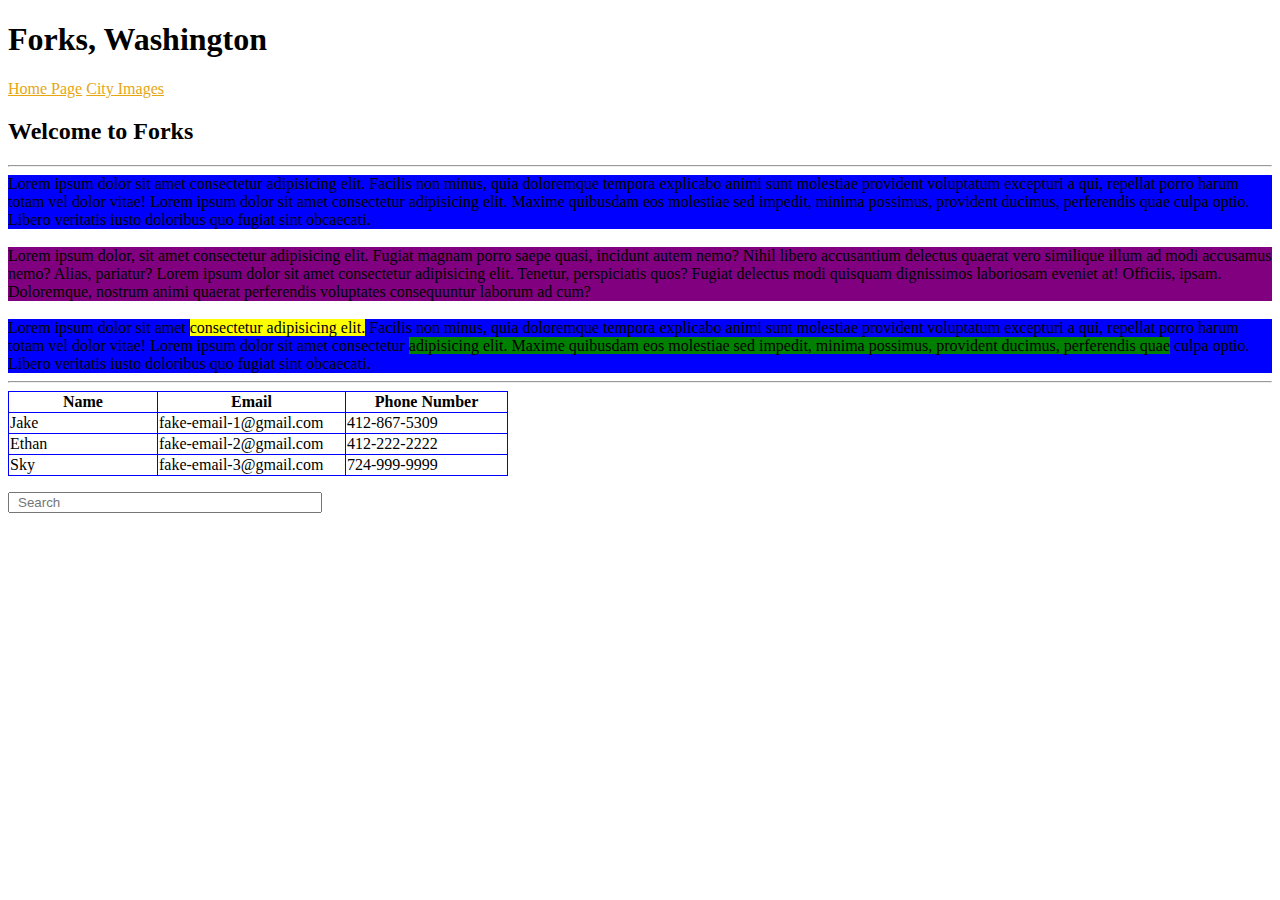
<file: index.html>
<!DOCTYPE html>
<html lang="en">
  <head>
    <meta charset="UTF-8" />
    <meta http-equiv="X-UA-Compatible" content="IE=edge" />
    <meta name="viewport" content="width=device-width, initial-scale=1.0" />
    <link rel="stylesheet" href="css\styles.css" />
    <title>Index | 1-B</title>
  </head>
  <body>
    <header>
      <h1>Forks, Washington</h1>
      <nav>
        <a href="index.html" title="Home Page">Home Page</a>
        <a href="cityimages.html" title="City Images">City Images</a>
      </nav>
    </header>

    <main>
      <h2>Welcome to Forks</h2>
      <hr />
      <div class="firstpara">
        Lorem ipsum dolor sit amet consectetur adipisicing elit. Facilis non minus, quia doloremque tempora explicabo
        animi sunt molestiae provident voluptatum excepturi a qui, repellat porro harum totam vel dolor vitae! Lorem
        ipsum dolor sit amet consectetur adipisicing elit. Maxime quibusdam eos molestiae sed impedit, minima possimus,
        provident ducimus, perferendis quae culpa optio. Libero veritatis iusto doloribus quo fugiat sint obcaecati.
      </div>
      <br />
      <div class="secondpara">
        Lorem ipsum dolor, sit amet consectetur adipisicing elit. Fugiat magnam porro saepe quasi, incidunt autem nemo?
        Nihil libero accusantium delectus quaerat vero similique illum ad modi accusamus nemo? Alias, pariatur? Lorem
        ipsum dolor sit amet consectetur adipisicing elit. Tenetur, perspiciatis quos? Fugiat delectus modi quisquam
        dignissimos laboriosam eveniet at! Officiis, ipsam. Doloremque, nostrum animi quaerat perferendis voluptates
        consequuntur laborum ad cum?
      </div>
      <br />
      <div class="thirdpara">
        Lorem ipsum dolor sit amet <mark>consectetur adipisicing elit.</mark> Facilis non minus, quia doloremque tempora
        explicabo animi sunt molestiae provident voluptatum excepturi a qui, repellat porro harum totam vel dolor vitae!
        Lorem ipsum dolor sit amet consectetur
        <span class="third-para-span"
          >adipisicing elit. Maxime quibusdam eos molestiae sed impedit, minima possimus, provident ducimus, perferendis
          quae</span
        >
        culpa optio. Libero veritatis iusto doloribus quo fugiat sint obcaecati.
      </div>
      <hr />

      <table id="table">
        <tr class="table-row">
          <th class="table-header">Name</th>
          <th class="table-header">Email</th>
          <th class="table-header">Phone Number</th>
        </tr>
        <tr class="table-row">
          <td class="table-header">Jake</td>
          <td class="table-header">fake-email-1@gmail.com</td>
          <td class="table-header">412-867-5309</td>
        </tr>
        <tr class="table-row">
          <td class="table-header">Ethan</td>
          <td class="table-header">fake-email-2@gmail.com</td>
          <td class="table-header">412-222-2222</td>
        </tr>
        <tr class="table-row">
          <td class="table-header">Sky</td>
          <td class="table-header">fake-email-3@gmail.com</td>
          <td class="table-header">724-999-9999</td>
        </tr>
      </table>

      <input class="search-bar" type="text" placeholder="Search" />
    </main>
    <footer></footer>
  </body>
</html>
</file>
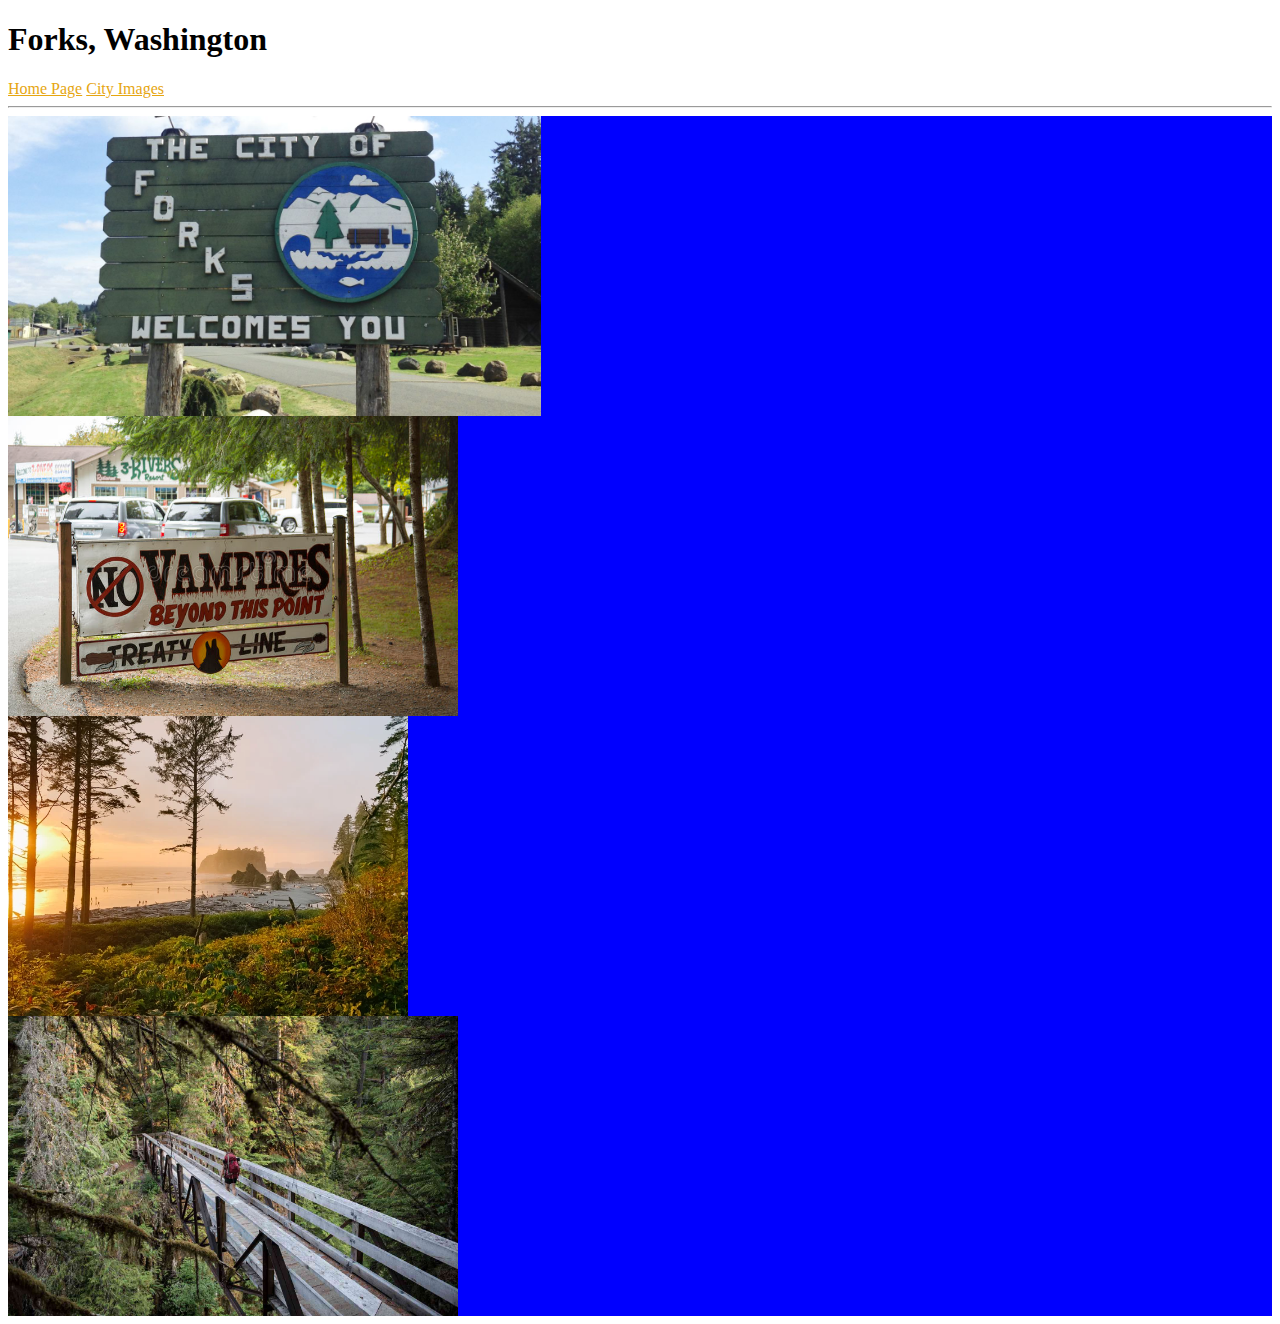
<file: cityimages.html>
<!DOCTYPE html>
<html lang="en">
  <head>
    <meta charset="UTF-8" />
    <meta http-equiv="X-UA-Compatible" content="IE=edge" />
    <meta name="viewport" content="width=device-width, initial-scale=1.0" />
    <link rel="stylesheet" href="css/styles.css" />
    <title>City Images | 1-B</title>
  </head>
  <body>
    <header>
      <h1>Forks, Washington</h1>
      <nav>
        <a href="index.html" title="Home Page" target="_blank">Home Page</a>
        <a href="cityimages.html" title="City Images" target="_blank">City Images</a>
      </nav>
      <hr />
    </header>

    <main>
      <div class="image-block">
        <img class="image" src="imgs\city-sign.jpg" alt="City Sign" />
        <img class="image" src="imgs\no-vampires.jpg" alt="No Vampires Sign" />
        <img class="image" src="imgs\ocean-pic.webp" alt="Ocean View" />
        <img class="image" src="imgs\forest-bridge.jpg" alt="Forest Bridge" />
      </div>
    </main>
    <footer></footer>
  </body>
</html>
</file>
<file: css/styles.css>
nav a {
  color: rgb(230, 166, 17);
}

nav a:hover {
  color: blue;
}

nav a:active {
  color: red;
}

.image {
  height: 300px;
  display: block;
}

table, th, td {
  border: 1px solid blue;
  border-collapse: collapse;
  width: 500px
}

div.secondpara {
  background-color: purple;
}

div {
  background-color: blue;
}

.third-para-span {
  background-color: green;
}

.search-bar {
  width: 300px;
  margin-top: 16px;
  padding-left: 8px;
}
</file>
